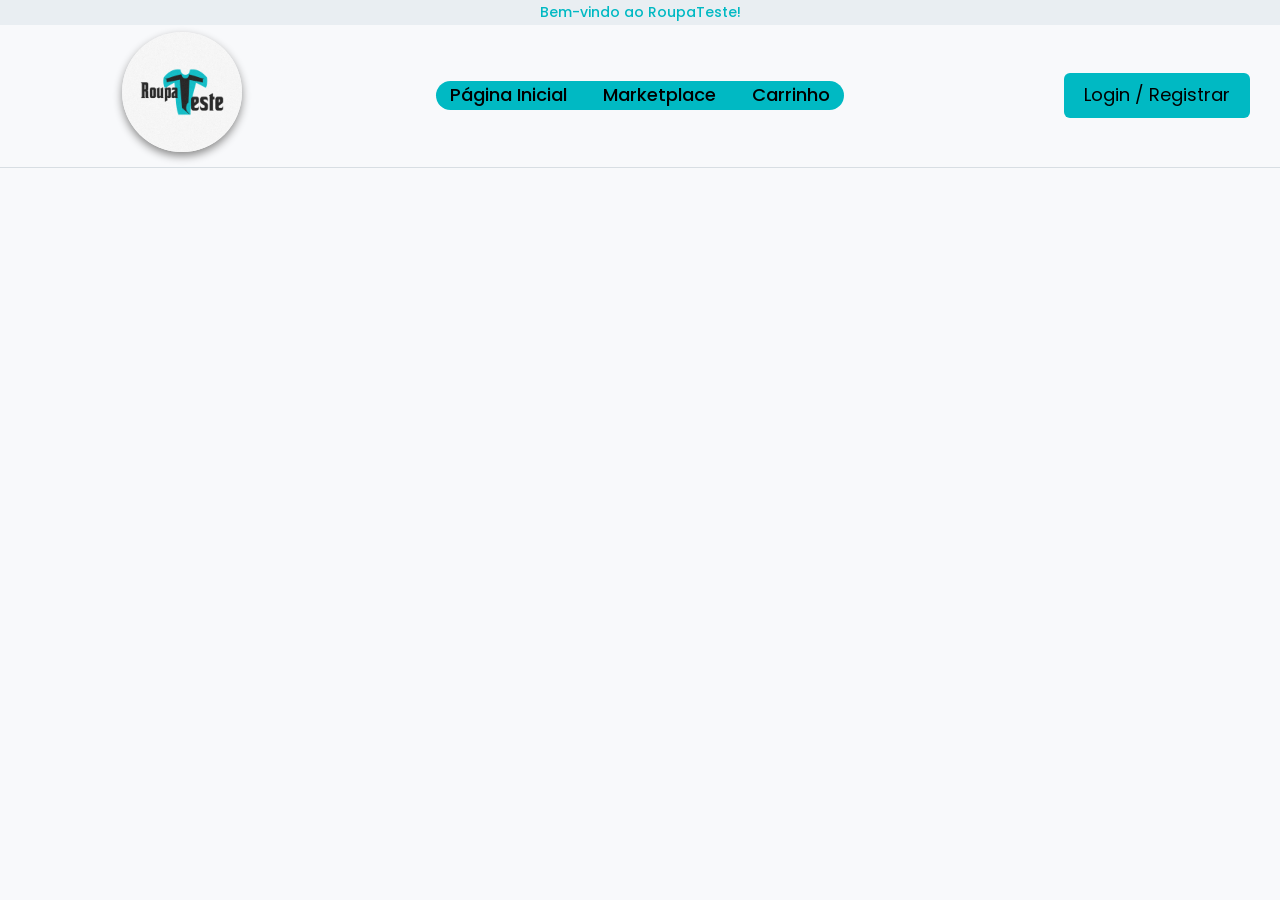
<file: html/site.html>
<!DOCTYPE html>
<html lang="pt-BR">
<head>
    <meta charset="UTF-8">
    <meta name="viewport" content="width=device-width, initial-scale=1.0">
    <link rel="icon" type="image/png" href="../Imgs/Logo/logo_mockup.png">
    <title>Página Inicial</title>
    <link rel="preconnect" href="https://fonts.googleapis.com">
    <link rel="preconnect" href="https://fonts.gstatic.com" crossorigin>
    <link href="https://fonts.googleapis.com/css2?family=Poppins:wght@300;500;700&family=Forum&family=Lato&family=Montserrat:ital,wght@0,100..900;1,100..900&display=swap" rel="stylesheet">
    <link rel="stylesheet" href=../style/site.css>
</head>
<body>
    <header>
        <div class="topbar">
            <div class="information-top">
                <p>Bem-vindo ao RoupaTeste!</p>
            </div>
        </div>
         <div class="header_placeholder">
            <div class="navextra">
                <div class="nav-left">
                    <div class="logo-wrapper">
                        <img src="../imgs/roupaTeste.jpg"alt="AcolherGestar">
                    </div>
                </div>
                <div class="nav-center">
                    <div class="nav-information">
                        <nav role="navigation"> 
                            <a href="../HTML/index.html">Página Inicial</a>
                            <a href="#information">Marketplace</a>
                            <a href="#contacts">Carrinho</a>
                        </nav>
                    </div>
                </div>
                <div class="nav-right" id="user-area">
                    <a href="../HTML/login.html">Login / Registrar</a>
                </div>
            </div>
        </div>
    </header>
    <main>
        <div class="main-information">   
            
        </div>
    </main>
    <footer>

    </footer>
</body>
</html>
</file>
